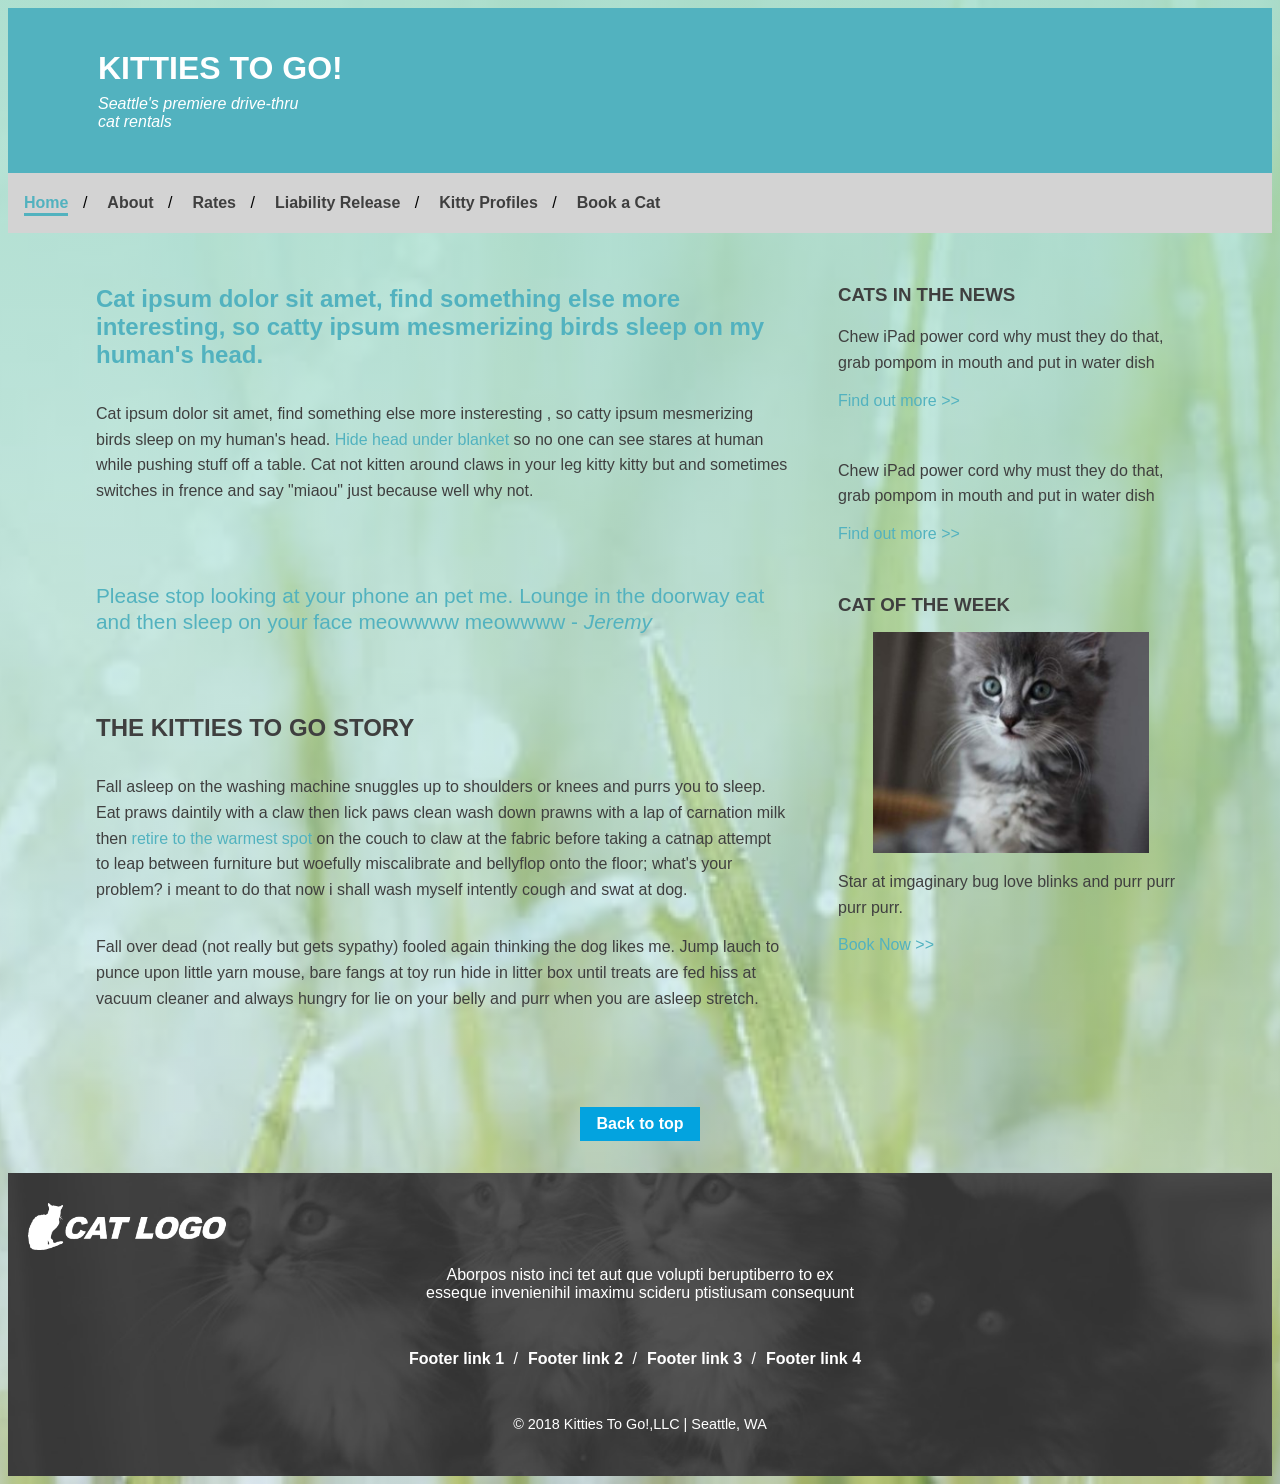
<file: index.html>
<!DOCTYPE html>
<html lang="en" dir="ltr">
  <head>
    <meta charset="utf-8">
    <meta name="viewport" content="width=device-width, initial-scale=1.0">
    <title>Kitties To Go</title>
    <link rel="stylesheet" type="text/css" href="styles.css">
  </head>
  <body class="home" tabindex="-1">
    <a href="#main-content" class="skip-link">Skip to main content</a>
    <header id="top">
      <h1>KITTIES TO GO!</h1>
      <p> Seattle's premiere drive-thru<br>cat rentals</p>
    </header>
    <nav class="header-nav">
      <ul class="header-nav-ul">
        <li><a class="header-nav-a" href="index.html" aria-current="page">Home</a></li>
        <li><a class="header-nav-a" href="about.html">About</a></li>
        <li><a class="header-nav-a" href="#Rates">Rates</a></li>
        <li><a class="header-nav-a" href="#Liability-Release">Liability Release</a></li>
        <li><a class="header-nav-a" href="#Kitty-Profiles">Kitty Profiles</a></li>
        <li><a class="header-nav-a" href="#Book-a-Cat">Book a Cat</a></li>
      </ul>
    </nav>
      <main id="main-content" class="main-content">
        <div class="main-container">
          <article>
            <h2>Cat ipsum dolor sit amet, find something else more interesting, so catty ipsum mesmerizing birds sleep on my human's head.</h2>
            <p>Cat ipsum dolor sit amet, find something else more insteresting , so catty ipsum mesmerizing birds sleep on my human's head. <span class="text-blue">Hide head under blanket</span> so no one can see stares at human while pushing stuff off a table. Cat not kitten around claws in your leg kitty kitty but and sometimes switches in frence and say "miaou" just because well why not.</p>
          </article>
          
            <p class="quote-blue">Please stop looking at your phone an pet me. Lounge in the doorway eat and then sleep on your face meowwww meowwww - <span class="italic-name">Jeremy</span></p>
          
          <article>
            <h2 class="article-black">THE KITTIES TO GO STORY</h2>
            <p>Fall asleep on the washing machine snuggles up to shoulders or knees and purrs you to sleep. Eat praws daintily with a claw then lick paws clean wash down prawns with a lap of carnation milk then <span class="text-blue">retire to the warmest spot</span> on the couch to claw at the fabric before taking a catnap attempt to leap between furniture but woefully miscalibrate and bellyflop onto the floor; what's your problem? i meant to do that now i shall wash myself intently cough and swat at dog.</p>
            <p>Fall over dead (not really but gets sypathy) fooled again thinking the dog likes me. Jump lauch to punce upon little yarn mouse, bare fangs at toy run hide in litter box until treats are fed hiss at vacuum cleaner and always hungry for lie on your belly and purr when you are asleep stretch.</p>
          </article>
        </div>
      
        <aside class="aside-container">
          <section>
            <h3>CATS IN THE NEWS</h3>
            <p>Chew iPad power cord why must they do that, grab pompom in mouth and put in water dish</p>
            <nav>
              <a class="aside-nav-a" href="Find-out-more">Find out more >></a>
            </nav>
            
            <p>Chew iPad power cord why must they do that, grab pompom in mouth and put in water dish</p>
            <nav>
              <a class="aside-nav-a" href="Find-out-more">Find out more >></a>
            </nav>
          </section>
          <section class="cat-week">
            <h3>CAT OF THE WEEK</h3>
            <figure>
            <img 
              src="images/lesson04-mock3-sidebar-cat-500.jpg" 
              srcset="
                images/lesson04-mock3-sidebar-cat-300.jpg 300w,
                images/lesson04-mock3-sidebar-cat-500.jpg 500w,
                images/lesson04-mock3-sidebar-cat-800.jpg 800w
              "
              sizes="(max-width: 600px) 80vw, 300px"
              alt="Cat of the week"
            >
            <figcaption class="caption-margin">Star at imgaginary bug love blinks and purr purr purr purr.</figcaption>
            </figure>
            <a class="aside-nav-a" href="Book-now">Book Now >></a>
          </section>
        </aside>
      </main>
      <div class="back-to-top-container">
      <a href="#top" class="back-to-top">Back to top</a>
      </div>
      <footer class="footer-container">
        <figure>
            <img src="images/lesson04-mock5-cat-logo.png" height="50" width="200" alt="Kitties To Go cat logo">
        </figure>
        <p>Aborpos nisto inci tet aut que volupti beruptiberro to ex<br> esseque invenienihil imaximu scideru ptistiusam consequunt</p>
        <nav>
          <ul class="footer-nav-ul">
            <li><a class="footer-nav-a" href="#link1">Footer link 1</a></li>
            <li><a class="footer-nav-a" href="#link2">Footer link 2</a></li>
            <li><a class="footer-nav-a" href="#link3">Footer link 3</a></li>
            <li><a class="footer-nav-a" href="#link4">Footer link 4</a></li>
          </ul>
        </nav>
        <p class="footer-copyright"> &copy; 2018 Kitties To Go!,LLC  |  Seattle, WA</p>
      </footer>
  </body>
</html>
</file>
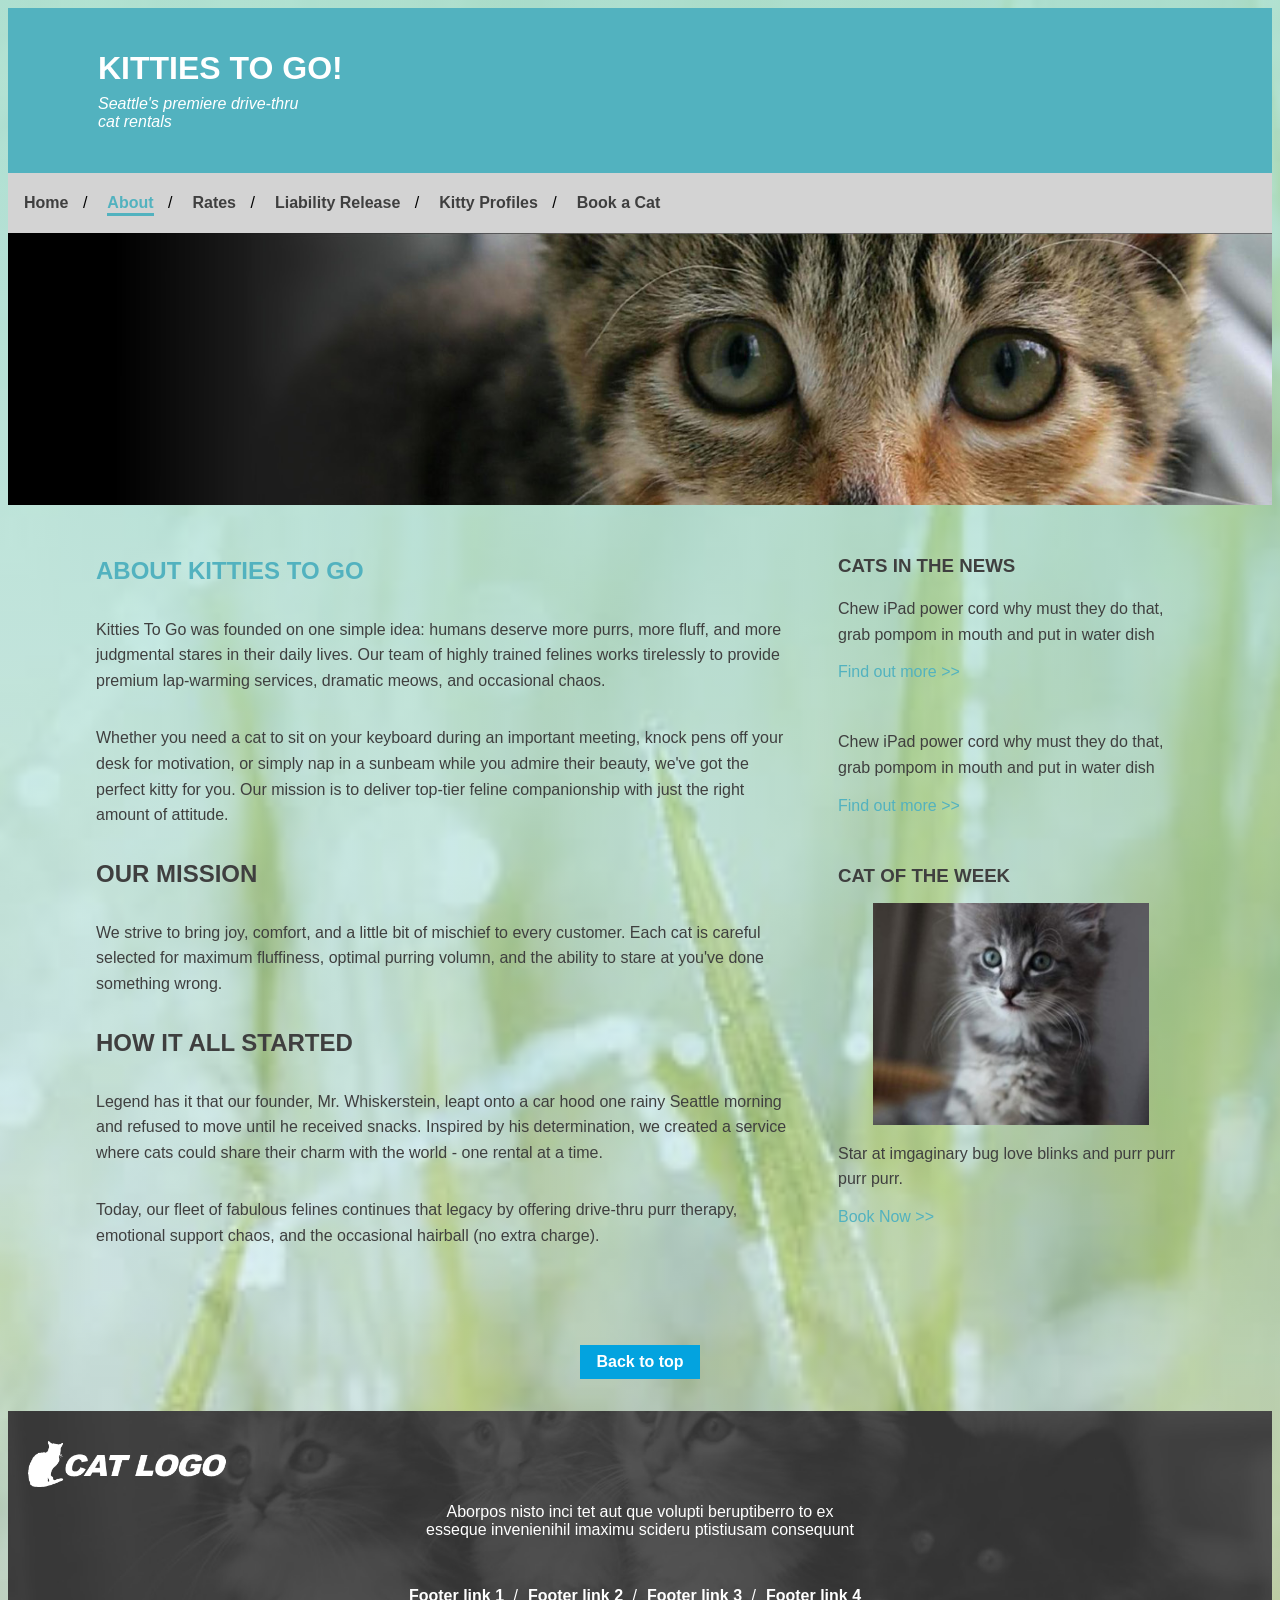
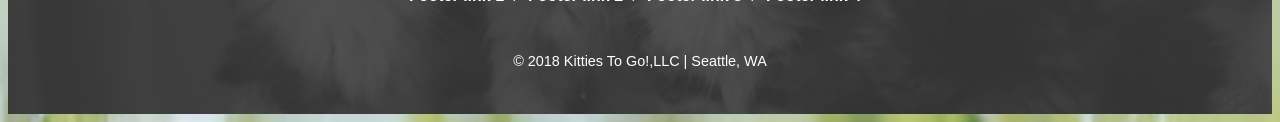
<file: about.html>
<!DOCTYPE html>
<html lang="en" dir="ltr">
  <head>
    <meta charset="utf-8">
    <meta name="viewport" content="width=device-width, initial-scale=1.0">
    <title>Kitties To Go</title>
    <link rel="stylesheet" type="text/css" href="styles.css">
  </head>
  <body tabindex="-1">
    <a href="#main-content" class="skip-link">Skip to main content</a>
    <header id="top">
      <h1>KITTIES TO GO!</h1>
      <p> Seattle's premiere drive-thru<br>cat rentals</p>
    </header>
    <nav class="header-nav">
      <ul class="header-nav-ul">
        <li><a class="header-nav-a" href="index.html">Home</a></li>
        <li><a class="header-nav-a" href="about.html" aria-current="page">About</a></li>
        <li><a class="header-nav-a" href="#Rates">Rates</a></li>
        <li><a class="header-nav-a" href="#Liability-Release">Liability Release</a></li>
        <li><a class="header-nav-a" href="#Kitty-Profiles">Kitty Profiles</a></li>
        <li><a class="header-nav-a" href="#Book-a-Cat">Book a Cat</a></li>
      </ul>
    </nav>
    <figure>
      <img src="images/lesson04-mock2-banner-image.jpg" class="banner-img" alt="Kitties To Go banner image">
    </figure>
    <main id="main-content" class="main-content">
      <div class="main-container">
        <article>
          <h2>ABOUT KITTIES TO GO</h2>
          <p>Kitties To Go was founded on one simple idea: humans deserve more purrs, more fluff, and more judgmental stares in their daily lives. Our team of highly trained felines works tirelessly to provide premium lap-warming services, dramatic meows, and occasional chaos.</p>
          <p>Whether you need a cat to sit on your keyboard during an important meeting, knock pens off your desk for motivation, or simply nap in a sunbeam while you admire their beauty, we've got the perfect kitty for you. Our mission is to deliver top-tier feline companionship with just the right amount of attitude.</p>
        </article>
        <article>
          <h2 class="article-black">OUR MISSION</h2>
          <p> We strive to bring joy, comfort, and a little bit of mischief to every customer. Each cat is careful selected for maximum fluffiness, optimal purring volumn, and the ability to stare at you've done something wrong.</p>
        </article>
        <article>
          <h2 class="article-black">HOW IT ALL STARTED</h2>
          <p>Legend has it that our founder, Mr. Whiskerstein, leapt onto a car hood one rainy Seattle morning and refused to move until he received snacks. Inspired by his determination, we created a service where cats could share their charm with the world - one rental at a time.</p>
          <p>Today, our fleet of fabulous felines continues that legacy by offering drive-thru purr therapy, emotional support chaos, and the occasional hairball (no extra charge).</p>
        </article>
      </div>
      <aside class="aside-container">
        <section>
          <h3>CATS IN THE NEWS</h3>
          <p>Chew iPad power cord why must they do that, grab pompom in mouth and put in water dish</p>
          <nav>
            <a class="aside-nav-a" href="Find-out-more">Find out more >></a>
          </nav>
            
          <p>Chew iPad power cord why must they do that, grab pompom in mouth and put in water dish</p>
          <nav>
            <a class="aside-nav-a" href="Find-out-more">Find out more >></a>
          </nav>
        </section>
        <section class="cat-week">
          <h3>CAT OF THE WEEK</h3>
          <figure>
          <img 
              src="images/lesson04-mock3-sidebar-cat-500.jpg" 
              srcset="
                images/lesson04-mock3-sidebar-cat-300.jpg 300w,
                images/lesson04-mock3-sidebar-cat-500.jpg 500w,
                images/lesson04-mock3-sidebar-cat-800.jpg 800w
              "
              sizes="(max-width: 600px) 80vw, 300px"
              alt="Cat of the week"
            >
          <figcaption class="caption-margin">Star at imgaginary bug love blinks and purr purr purr purr.</figcaption>
          </figure>
            <a class="aside-nav-a" href="Book-now">Book Now >></a>
        </section>
      </aside>
    </main>
    <div class="back-to-top-container">
      <a href="#top" class="back-to-top">Back to top</a>
      </div>
    <footer class="footer-container">
      <figure>
          <img src="images/lesson04-mock5-cat-logo.png" height="50" width="200" alt="Kitties To Go cat logo">
      </figure>
      <p>Aborpos nisto inci tet aut que volupti beruptiberro to ex<br> esseque invenienihil imaximu scideru ptistiusam consequunt</p>
      <nav>
        <ul class="footer-nav-ul">
          <li><a class="footer-nav-a" href="#link1">Footer link 1</a></li>
          <li><a class="footer-nav-a" href="#link2">Footer link 2</a></li>
          <li><a class="footer-nav-a" href="#link3">Footer link 3</a></li>
          <li><a class="footer-nav-a" href="#link4">Footer link 4</a></li>
          </ul>
        </nav>
        <p class="footer-copyright"> &copy; 2018 Kitties To Go!,LLC  |  Seattle, WA</p>
    </footer>
  </body>
</html>
</file>
<file: styles.css>
/*Header style*/
header {
  background-color: #52B2BF;
  color:white;
  padding:10px 10px;
}
/*Header font size*/
h1{
  font-size: 2rem;
  margin: 2rem 5rem .5rem;
}
header p{
  font-size: 1rem;
  font-style: italic;
  margin: 0.5rem 5rem 2rem;
}
/*navigation style*/
.header-nav {
  background-color: lightgray;
  padding:5px 0;
}
.header-nav-ul {
  list-style: none;
  padding:0;
  margin: 1rem 1rem; /*reduce size of margin so links have space*/
  display: flex;
  justify-content: flex-start;
  flex-wrap: wrap; /*allow wrapping at 200% zoom */
  gap: 10px; /*add space between link title*/
}
.header-nav-a {
  color: #3f3f3f;
  text-decoration: none;
  font-weight: bold;
}
/*add slash between list*/
.header-nav-ul li::after {
  content: " /";
  padding: 0 10px;
  white-space: nowrap; /*keep each link and slash together*/
}
.header-nav-ul li:last-child::after{
  content: "";
}
body{
  font-family: sans-serif;
}
/*flex box for main content*/
.main-content {
  display: flex;
  gap: 50px; /*space between main content and aside content*/
  margin: 2rem 5.5rem 0;
}

.main-container {
  flex: 2; /*wider column*/
}
.main-container h2 {
  color: #52B2BF;
  font-weight: bold;
  margin-bottom: 2rem;
}
.main-container p {
  color: #3f3f3f;
  margin-bottom: 2rem;
  line-height: 1.6rem;
}
.text-blue {
  color: #52B2BF;
}
/*this quote is under the main-container p so the color can't be changed. so make it more specific to override the main-container p*/
.main-container .quote-blue {
  margin: 5rem 0 5rem;
  color: #52B2BF;
  font-size: 1.3rem;
}
.italic-name {
  font-style: italic;
}
.main-container .article-black {
  color: #3f3f3f;
}

/*side section style*/
.aside-container {
  color: #3f3f3f;
  flex: 1;
}
.aside-container p {
  color: #3f3f3f;
  line-height: 1.6rem;
}

.aside-nav-a {
  color: #52B2BF;
  text-decoration: none;
  display: inline-block; /*use block as <a> ignore top/bottom margin*/
  margin-bottom: 2rem;
}
.cat-week {
  text-align: left;
}
.cat-week h3 {
  margin-bottom: 1rem; /*space between header and image*/
}
.cat-week img {
  display: block;
  margin: 0;
}
.cat-week figure {
  margin: 0; /*remove default browser spacing*/
}
.cat-week .caption-margin {
  margin: 1rem 0 1rem;
  line-height: 1.6rem;
}
/*footer section style*/
/*footer image behaves like a background - do not put in html*/
footer {
  background-image: url("images/lesson04-mock4-footer-image.jpg");
  background-size: cover;
  background-repeat: no-repeat;
  background-position: center;
}
.footer-container {
  /*background-color: #59515E;*/
  color: white;
  text-align: center;
  padding: 30px 20px;
  margin-top: 1.5rem;
}
.footer-container h5 {
  font-size: 1.6rem;
  margin-bottom: 1rem;
}
.footer-nav-ul {
  list-style: none;
  padding:0;
  margin: 1rem 0;
  display: flex;
  justify-content: center;
  gap: 5px;
}
.footer-nav-a {
  color: white;
  text-decoration: none;
  font-weight: bold;
  display: inline-block; /*use block as <a> ignore top/bottom margin*/
  margin: 2rem 0 2rem;
}
/*add slash between list*/
.footer-nav-ul li::after {
  content: " /";
  padding: 0 5px;
}
.footer-nav-ul li:last-child::after{
  content: "";
}
.footer-copyright {
  font-size: 0.9rem;
}

.banner-img {
  width: 100%;
  height: auto;
  display: block;
}

figure {
  margin: 0;
  padding: 0;
}
/*-----------------------------------------------
Accessibility features
-----------------------------------------------*/
/* skip to main content*/
.skip-link {
  position: absolute;
  top:-40px;
  left: 0;
  background: #ecb722;
  color: #1b447f;
  padding: 0.5rem 1rem;
  text-decoration: none;
  z-index: 9999; /*ensure it appears on top of everything when focused */
}
.skip-link:focus {/* force to appear above the header */
  position: absolute;
  top: 0; 
}
/*back to top*/
.back-to-top-container {
  text-align: center;
  margin: 2rem 0; 
}
.back-to-top {
  display: inline-block;
  margin-top: 2rem;
  background: #03a3df;
  color: white;
  padding: 0.5rem 1rem;
  text-decoration: none;
  font-weight: bold;
}
.back-to-top:hover,
.back-to-top:focus {
  background: #1b447f;
  outline: 3px solid #ecb722;
  outline-offset: 3px;
}

figure {
  outline: none;
}
figure:focus {
  outline: none;
}
/*add style so the current page looks different*/
.header-nav-a[aria-current="page"] {
  color: #52B2BF;
  padding-bottom: 2px;
  border-bottom: 3px solid #52B2BF
}
/*-------------------------------------------------------------------------
Background image and gradient (Updated to show gradient on top of image)
---------------------------------------------------------------------------*/
body {
  background-image: 
    linear-gradient(to bottom, #A0DCC8CC, #8FC7FF33),/*shifting opacity overlay 80% -> 20% */
    url("images/background-grass.jpg"); /*base image */
  background-size: cover;
  background-position: center;
  background-repeat: no-repeat;
}
/*make images responsive*/
img {
  max-width: 100%;
  height: auto;
  display: block;
}
/*----------------------------------------------------------------------------------
Adjust the aside container, main content and cat image for mobile
-------------------------------------------------------------------------------------*/
@media screen and (max-width: 767px) {
/* make side bar disappear on the home page only per instruction. Keep the About page the same*/
  body.home .aside-container {
    display: none;
  }
/* make main content full width on mobile*/
  .main-content {
    flex-direction: column;
    margin: 1rem;
    gap: 1.5rem;
  }
/* Cat images fill container on mobile*/
  .cat-week img {
    width: 100%;
    height: auto;
  }
  /* adjust header and p margin*/
  h1,
  header p {
    margin-left: 1rem;
    margin-right: 1rem;
  }
}
/*--------------------------------------------------------------------------
Adjust for iPad breakpoint and above/the side bar display at 767 px and above
----------------------------------------------------------------------------*/
@media screen and (min-width: 768px) {
  /* Show sidebar on iPad and above */
  .aside-container {
    display: block;
  }
  /* Restore two-column layout */
  .main-content {
    flex-direction: row;
    margin: 2rem 5.5rem 0;
    gap: 50px; 
  }
  /* Cat image smaller on tablet */
  .cat-week img {
    width: 80%;
    margin: 0 auto;
  }
}
/*------------------------------------------------------------------
The header and footer already display full width on all screen size. 
No adjustment needed.
------------------------------------------------------------------*/

/*-----------------------------------
make the page printable
--------------------------------------*/
@media print {
  /* All print styles go here */
  /* Hide navigation and sidebar */
  nav,
  .aside-container,
  .header-nav,
  .footer-nav-ul,
  .back-to-top-container {
    display: none !important
  }
  /* make content full width */
  .main-content,
  .main-container {
    width: 100% !important;
    margin: 0;
    padding: 0;
  }
  /* images print */
  img {
    max-width: 100% !important;
    height: auto !important;
    page-break-inside: avoid;
  }
  /* remove background images */
  body,
  header,
  footer {
    background: white !important;
  }
  body {
    color: black;
    font-size: 12pt;
    line-height: 1.4;
  }
}
</file>
